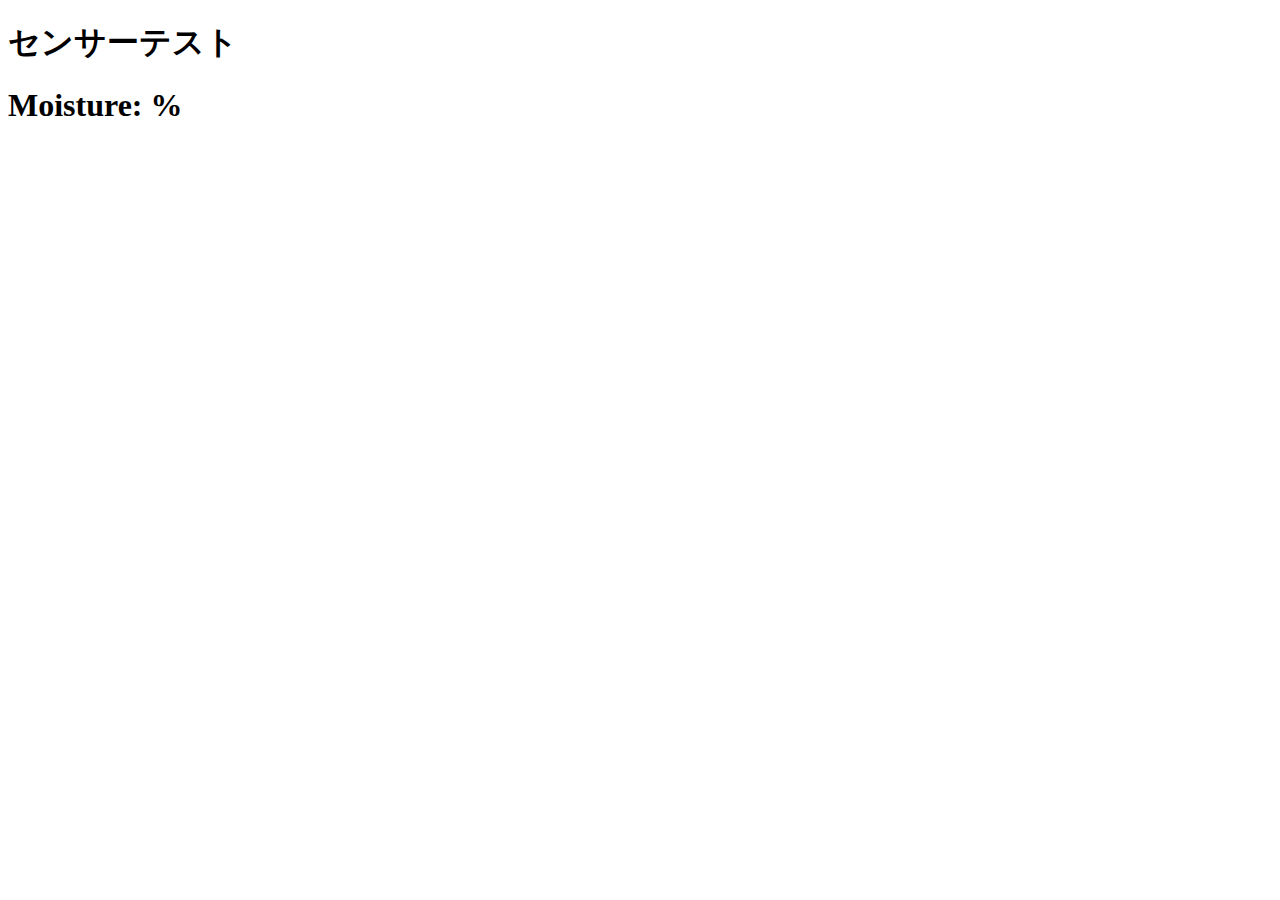
<file: sensor-test.html>
<!DOCTYPE html>
<html>
    <head>
        <meta charset="utf-8">
        <title>センサーテスト</title>

        <style>
            body {
                background-color: rgba(255,255,255,1);
            }
        </style>
        <script src="js/socket-serial.js"></script>
        <script src="js/twelite-serial.js"></script>
        <script src="js/sensor-monitor.js"></script>
        <script src="js/gauge.min.js"></script>
        <script src="js/moisture-view.js"></script>
        <script src="js/sensor-test.js"></script>
    </head>
    <body>
        <section id="tv-view">
            <h1>センサーテスト</h1>
            <h1>Moisture: <span id="notify-moisture"></span>%</h1>
            <div id="notify-motion" style="visibility: hidden"><h1>Motion!</h1></div>
            <div id="notify-water" style="visibility: hidden"><h1>Water!</h1></div>
        </section> 
        <section id="moisture-view" style="display:none; background-color: white;">
            <canvas></canvas>
        </section> 
    </body>
</html>
</file>
